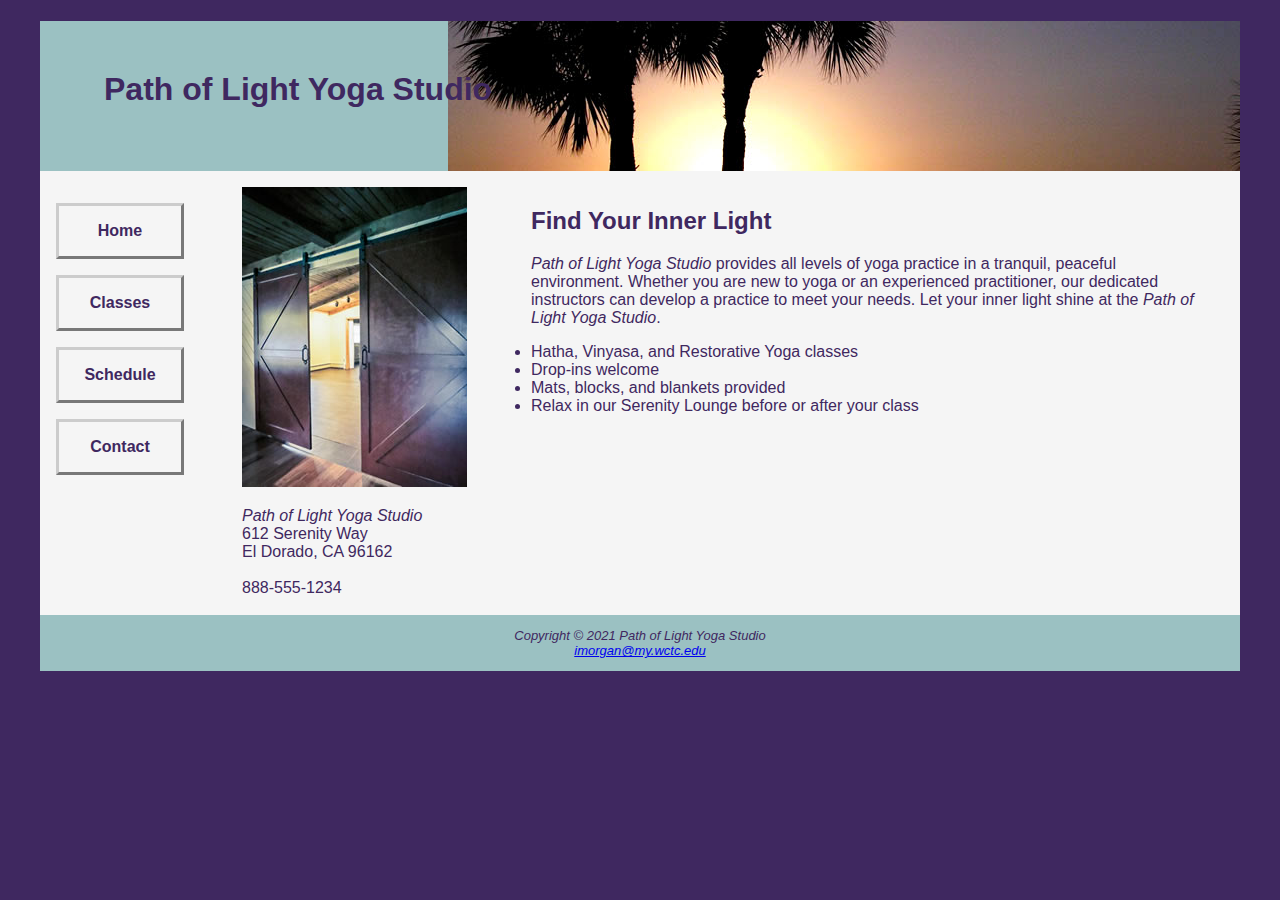
<file: index.html>
<!DOCTYPE html>
<html lang="en">
<head>
    <link rel="stylesheet" href="yoga.css">
    <meta charset="UTF-8">
    <title>Home</title>

</head>
<body>
<div id="wrapper">
    <header>
        <h1>Path of Light Yoga Studio</h1>
    </header>
    <nav>
        <ul>
            <li><a href="index.html">Home</a></li>
            <li><a href="classes.html">Classes</a></li>
            <li><a href="schedule.html">Schedule</a></li>
            <li><a href="contact.html">Contact</a></li>
        </ul>
    </nav>
    <main>
        <img src="yogadoor.jpg" alt="door to yoga studio" width="225" height="300" class="floatleft">
        <h2>Find Your Inner Light</h2>
        <p><span class="studio">Path of Light Yoga Studio</span> provides all levels of yoga practice in a tranquil, peaceful environment. Whether you are new to yoga or an experienced practitioner, our dedicated instructors can develop a practice to meet your needs. Let your inner light shine at the <span class="studio">Path of Light Yoga Studio</span>.</p>
        <ul>
            <li>Hatha, Vinyasa, and Restorative Yoga classes</li>
            <li>Drop-ins welcome</li>
            <li>Mats, blocks, and blankets provided</li>
            <li>Relax in our Serenity Lounge before or after your class</li>
        </ul>
        <div class="clear">
            <span class="studio">Path of Light Yoga Studio</span><br>
            612 Serenity Way<br>
            El Dorado, CA 96162<br><br>
            <a id="mobile" href="tel:888-555-1234">888-555-1234</a><span id="desktop">888-555-1234</span><br><br>
        </div>
    </main>
    <footer>
        Copyright &copy; 2021 Path of Light Yoga Studio<br>
        <a href="mailto:imorgan@my.wctc.edu">imorgan@my.wctc.edu</a>
    </footer>
</div>
</body>
</html>
</file>
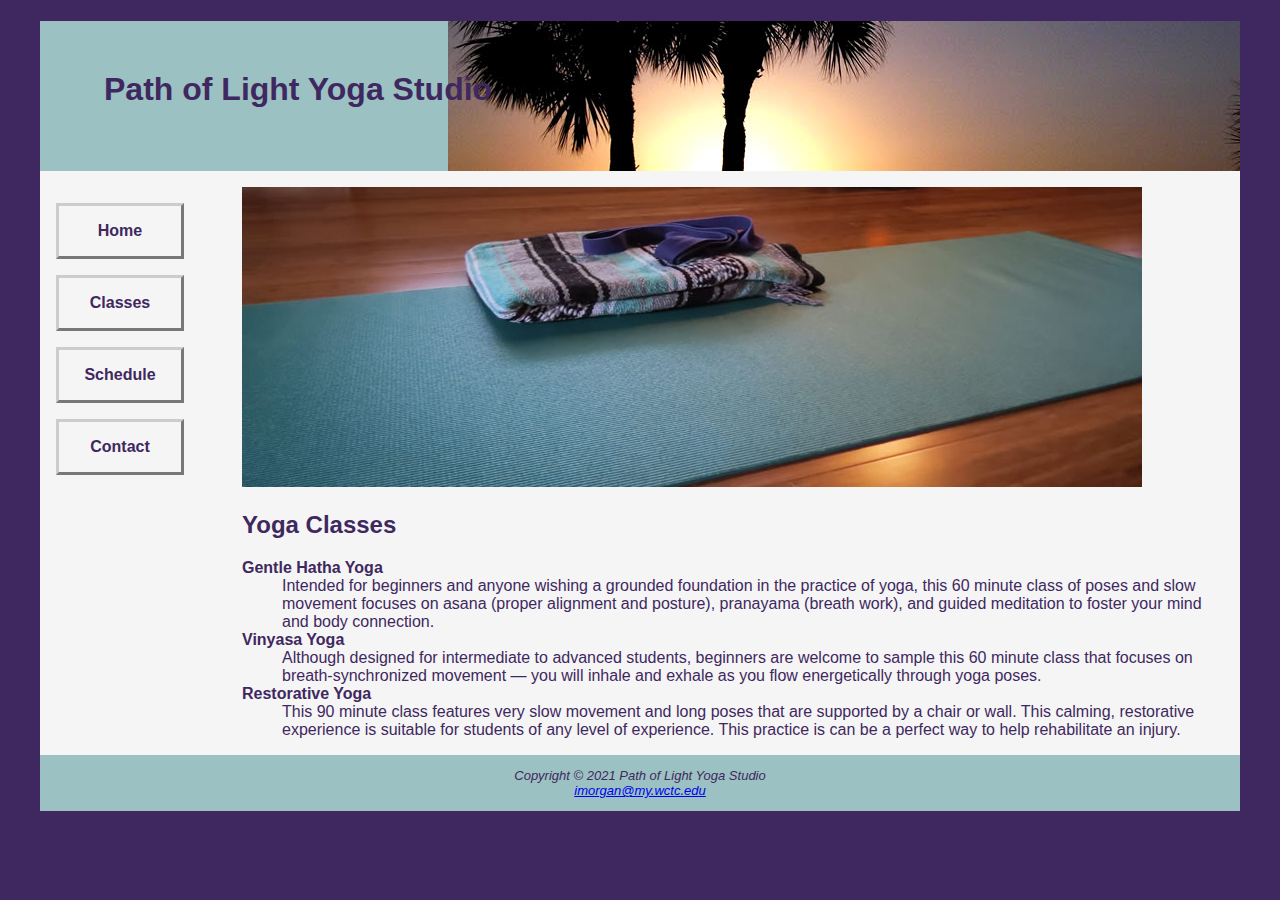
<file: classes.html>
<!doctype html>
<html class="no-js" lang="" xmlns="http://www.w3.org/1999/html">

<head><title>Path of Light Yoga Studio :: Classes</title>
    <link rel="stylesheet" href="yoga.css"> </head>


</body>
<div id="wrapper">
    <header>
        <h1>Path of Light Yoga Studio</h1>
    </header>
    <nav>
        <ul>
            <li><a href="index.html">Home</a></li>
            <li><a href="classes.html">Classes</a></li>
            <li><a href="schedule.html">Schedule</a></li>
            <li><a href="contact.html">Contact</a></li>
        </ul>
    </nav>
    <main>
        <div id="hero">
            <img src="yogamat.jpg" alt="yoga mat"></div>
        <h2>Yoga Classes</h2>
        <dl>
            <dt><strong>Gentle Hatha Yoga</strong></dt>
            <dd>Intended for beginners and anyone wishing a grounded foundation in the practice of yoga, this 60 minute class of poses and slow movement focuses on asana (proper alignment and posture), pranayama (breath work), and guided meditation to foster your mind and body connection.</dd>
            <dt><strong>Vinyasa Yoga</strong></dt>
            <dd>Although designed for intermediate to advanced students, beginners are welcome to sample this 60 minute class that focuses on breath-synchronized movement &mdash; you will inhale and exhale as you flow energetically through yoga poses.</dd>
            <dt><strong>Restorative Yoga</strong></dt>
            <dd>This 90 minute class features very slow movement and long poses that are supported by a chair or wall. This calming, restorative experience is suitable for students of any level of experience. This practice is can be a perfect way to help rehabilitate an injury.</dd>
        </dl>
    </main>
    <footer>
        Copyright &copy; 2021 Path of Light Yoga Studio<br>
        <a href="mailto:imorgan@my.wctc.edu">imorgan@my.wctc.edu</a>
    </footer>
</div>

</body>

</html>
</file>
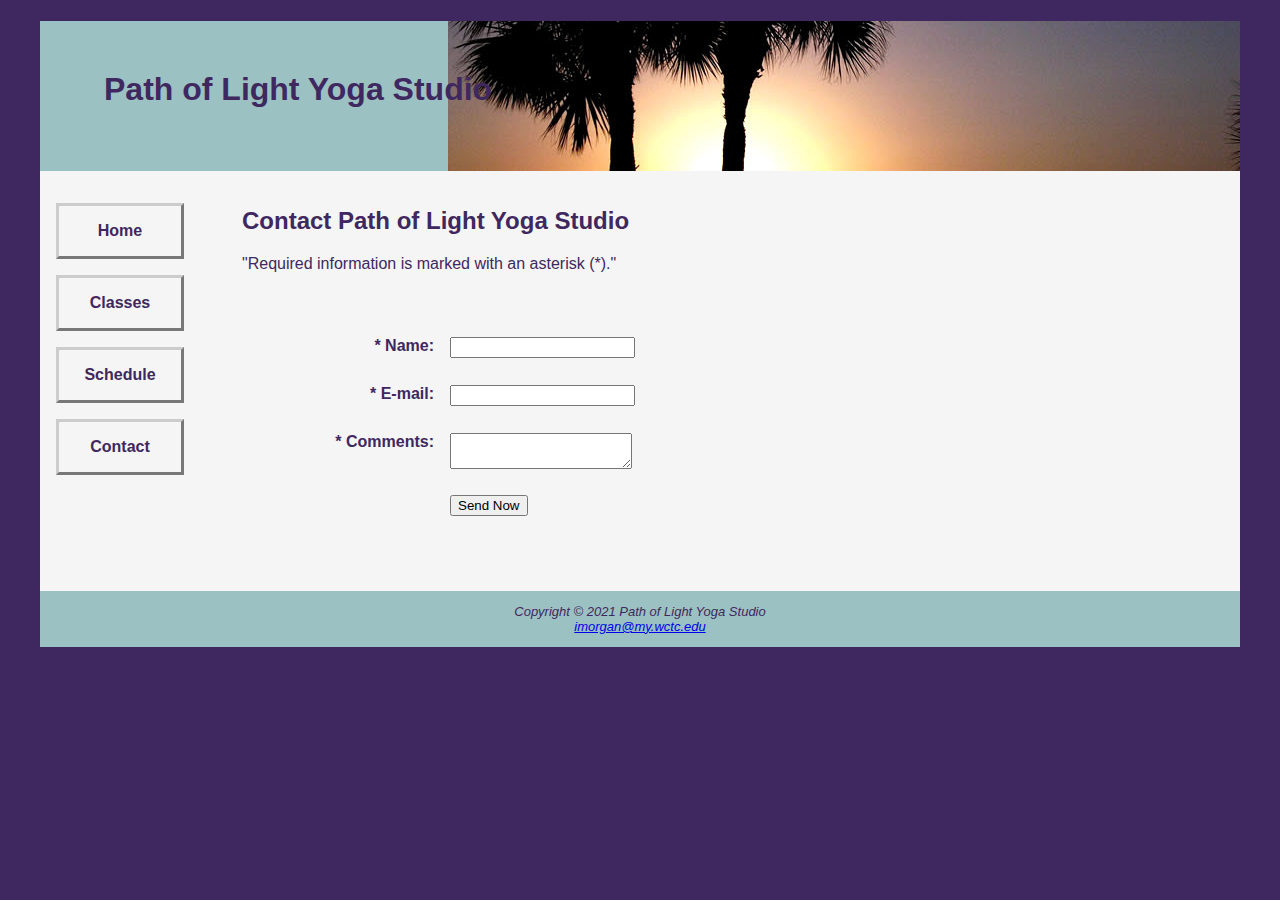
<file: contact.html>
<!DOCTYPE html>
<html lang="en">
<head>
    <meta charset="UTF-8">
    <title>Contact</title>
    <link rel="stylesheet" href="yoga.css">
</head>
<body>
<div id="wrapper">
    <header>
        <h1>Path of Light Yoga Studio</h1>
    </header>
    <nav>
        <ul>
            <li><a href="index.html">Home</a></li>
            <li><a href="classes.html">Classes</a></li>
            <li><a href="schedule.html">Schedule</a></li>
            <li><a href="contact.html">Contact</a></li>
        </ul>
    </nav>
    <main>
        <h2>Contact Path of Light Yoga Studio</h2>
        <p>"Required information is marked with an asterisk (*)."
        <form action="http://webdevbasics.net/scripts/yoga.php" method="post">
            <label>* Name:</label>
            <input type="text" name="contactName" required="required">

            <label>* E-mail:</label>
            <input type="email" name="myEmail" required="required">

            <label>* Comments:</label>
            <textarea rows="2" cols="20" name="myComments" required="required"></textarea>

            <input type="submit" value="Send Now" id="submission">
        </form>
    </main>

    <footer>
        Copyright &copy; 2021 Path of Light Yoga Studio<br>
        <a href="mailto:imorgan@my.wctc.edu">imorgan@my.wctc.edu</a>
    </footer>
</div>
</body>
</html>
</file>
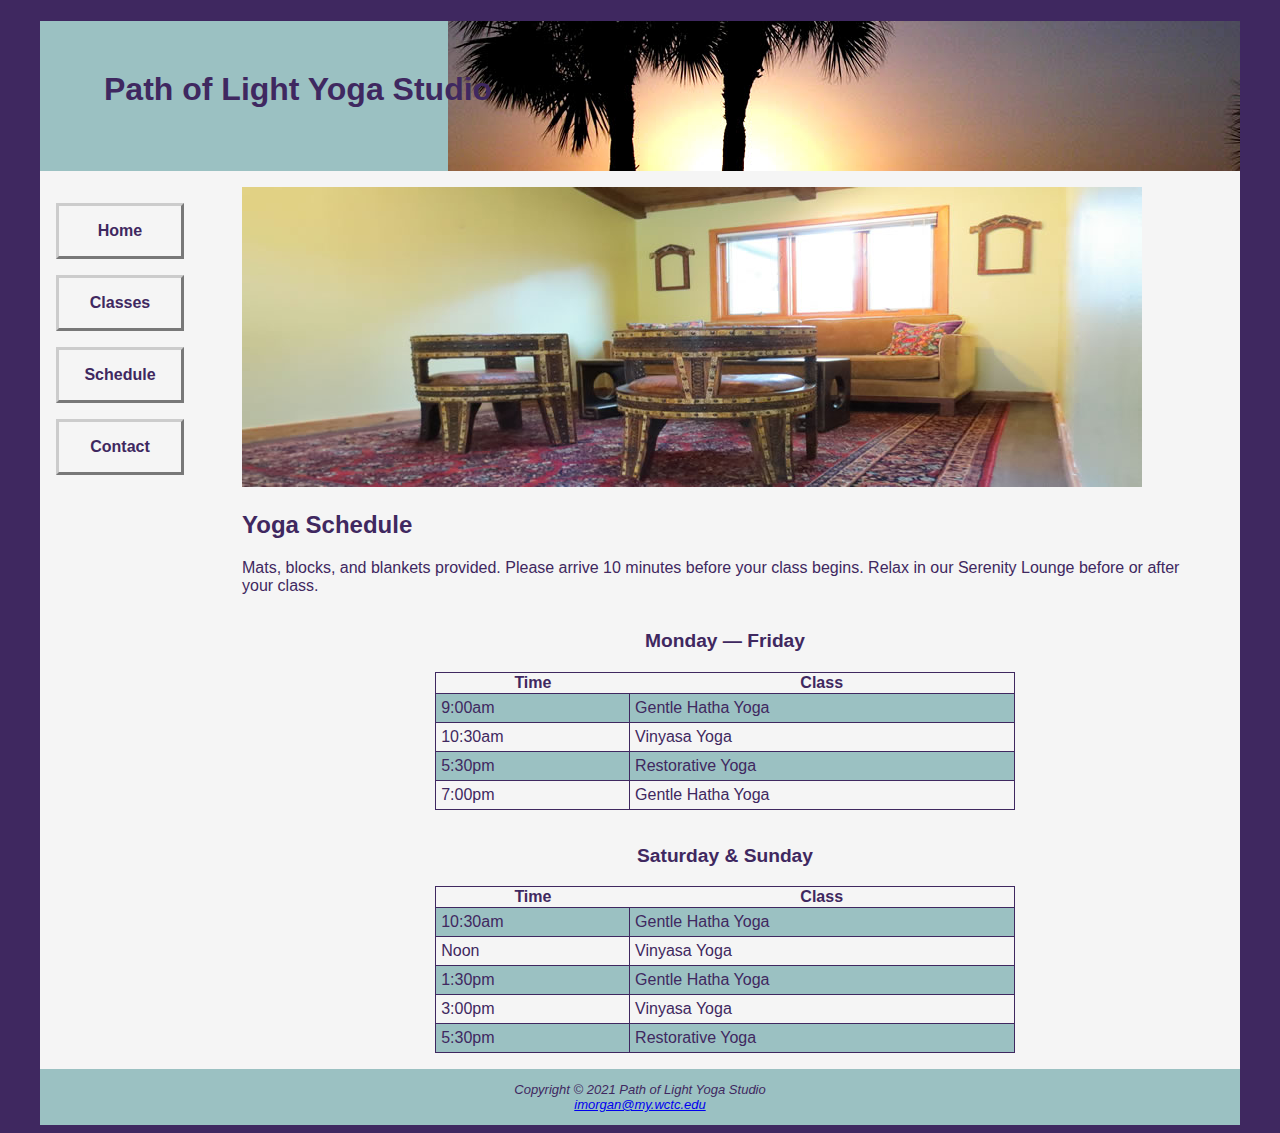
<file: schedule.html>
<!DOCTYPE html>
<html lang="en">
<head>
    <meta charset="UTF-8">
    <title>Schedule</title>
    <link rel="stylesheet" href="yoga.css">
</head>
<body>
<div id="wrapper">
    <header>
        <h1>Path of Light Yoga Studio</h1>
    </header>
    <nav>
        <ul>
            <li><a href="../mod4/index.html">Home</a></li>
            <li><a href="../mod4/classes.html">Classes</a></li>
            <li><a href="schedule.html">Schedule</a></li>
            <li><a href="../mod4/contact.html">Contact</a></li>
        </ul>
    </nav>
    <main>
        <div id="hero">
            <img src="yogalounge.jpg" alt="yoga lounge" ></div>
        <h2>Yoga Schedule</h2>
        <p>Mats, blocks, and blankets provided. Please arrive 10 minutes before your class
            begins. Relax in our Serenity Lounge before or after your class.</p>

        <table>
            <caption>Monday &mdash; Friday</caption>
            <tr>
                <th>Time</th>
                <th>Class</th>
            </tr>
            <tr>
                <td>9:00am</td>
                <td>Gentle Hatha Yoga</td>
            </tr>
            <tr>
                <td>10:30am</td>
                <td>Vinyasa Yoga</td>
            </tr>
            <tr>
                <td>5:30pm</td>
                <td>Restorative Yoga</td>
            </tr>
            <tr>
                <td>7:00pm</td>
                <td>Gentle Hatha Yoga</td>
            </tr>
        </table>

        <table>
            <caption>Saturday &amp; Sunday</caption>
            <tr>
                <th>Time</th>
                <th>Class</th>
            </tr>
            <tr>
                <td>10:30am</td>
                <td>Gentle Hatha Yoga</td>
            </tr>
            <tr>
                <td>Noon</td>
                <td>Vinyasa Yoga</td>
            </tr>
            <tr>
                <td>1:30pm</td>
                <td>Gentle Hatha Yoga</td>
            </tr>
            <tr>
                <td>3:00pm</td>
                <td>Vinyasa Yoga</td>
            </tr>
            <tr>
                <td>5:30pm</td>
                <td>Restorative Yoga</td>
            </tr>
        </table>

    </main>
    <footer>
        Copyright &copy; 2021 Path of Light Yoga Studio<br>
        <a href="imorgan@my.wctc.edu">imorgan@my.wctc.edu</a>
    </footer>
</div>
</body>
</html>
</file>
<file: yoga.css>
* { box-sizing: border-box; }
header, nav, main, footer { display: block; }
body { background-color: #3F2860;
    color: #3F2860;
    font-family: Verdana, Arial, sans-serif;
}
#wrapper { width: 80%;
    margin-left: auto;
    margin-right: auto;
    background-color: #F5F5F5;
    min-width: 1200px;
    max-width: 1480px;}
header { background-color: #9BC1C2;
    background-image: url(sunset.jpg);
    background-position: right;
    background-repeat: no-repeat;
    height: 150px;
}
table { width: 60%;
    margin-left: auto;
    margin-right: auto;
    border: 1px solid #3F2860;
    border-collapse: collapse;
    margin-bottom: 1em; }
td, td {
    padding: 5px;
    border: 1px solid #3F2860;
}
tr:nth-of-type(even) {
    background-color:#9BC1C2;
}
caption {
    margin: 1em;
    font-weight:bold;
    font-size: 120%;
}
h1 { padding-top: 50px;
    padding-left: 2em;
}
nav { float: left;
    width: 160px;
    font-weight: bold;
    padding: 1em;
}
nav a { display: block;
    text-decoration: none;
    text-align: center;
    font-weight: bold;
    border: outset 3px #CCCCCC;
    margin-bottom: 1em;
    padding: 1em;
}
nav a:link { color: #3F2860; }
nav a:visited { color: #497777; }
nav a:hover { color: #A26100; border: 3px inset #333333; }
nav ul { list-style-type:  none;
    padding-left: 0;
}
main { padding-left: 2em;

    padding-right: 2em;
    margin-left: 170px;
    padding-top: 1em;
}
.studio { font-style: italic;
}
.floatleft { float: left;
    margin-right: 4em; }
.clear { clear: both;}
footer { background-color: #9BC1C2;
    font-size: small;
    font-style: italic;
    text-align: center;
    padding: 1em;
}
#mobile { display: none; }
#desktop { display: inline; }
label {float:left;
    display:block;
    text-align:right;
    font-weight:bold;
    width:10em;
    padding-right:1em;
}
input, textarea {
    display:block;
    margin-bottom:2em
}
#submission {
    margin-left:12em;
}
form {
    padding:3em;
}
@media only screen and (max-width: 1024px) {
    body { margin: 0;
        padding: 0; }
    #wrapper { width: 100%;
        min-width: 0;
        margin: 0;
        padding: 0; }
    header { padding-top: 1px; }
    nav { float: none;
        padding-left: 2em;
        width: auto; }
    nav a { padding: 0.2em;
        margin-left: 0.3em;
        float: left;
        width: 23%; }
    main  { padding: 2.5em 1em;
        margin: 0;
        font-size: 90%;
        clear: both; }
    #hero img { width: 100%; height: auto; }
    h2, h3, p, dl { padding-left: 2em; padding-right: 2em; }
    main ul { margin-left: 2em; }
    .floatleft { margin-left: 2em; margin-bottom: 1em;  }
    .clear { padding-left: 2em; }
}
@media only all and (max-width: 768px) {
    h1 { font-size: 2em; padding-top: 0.25em; padding-left: 1.5em; width: 85%; }
    nav a { padding: 0.5em; width: 45%; float: left; min-width: 6em; margin-left: 0.5em; }
    main { padding-top: 0; }
    .floatleft { float: none; display: none; }
    #hero { display: none; }
    footer { padding: 0.5em; margin: 0; }
    #mobile { display: inline; }
    #desktop { display: none; }
}
</file>
